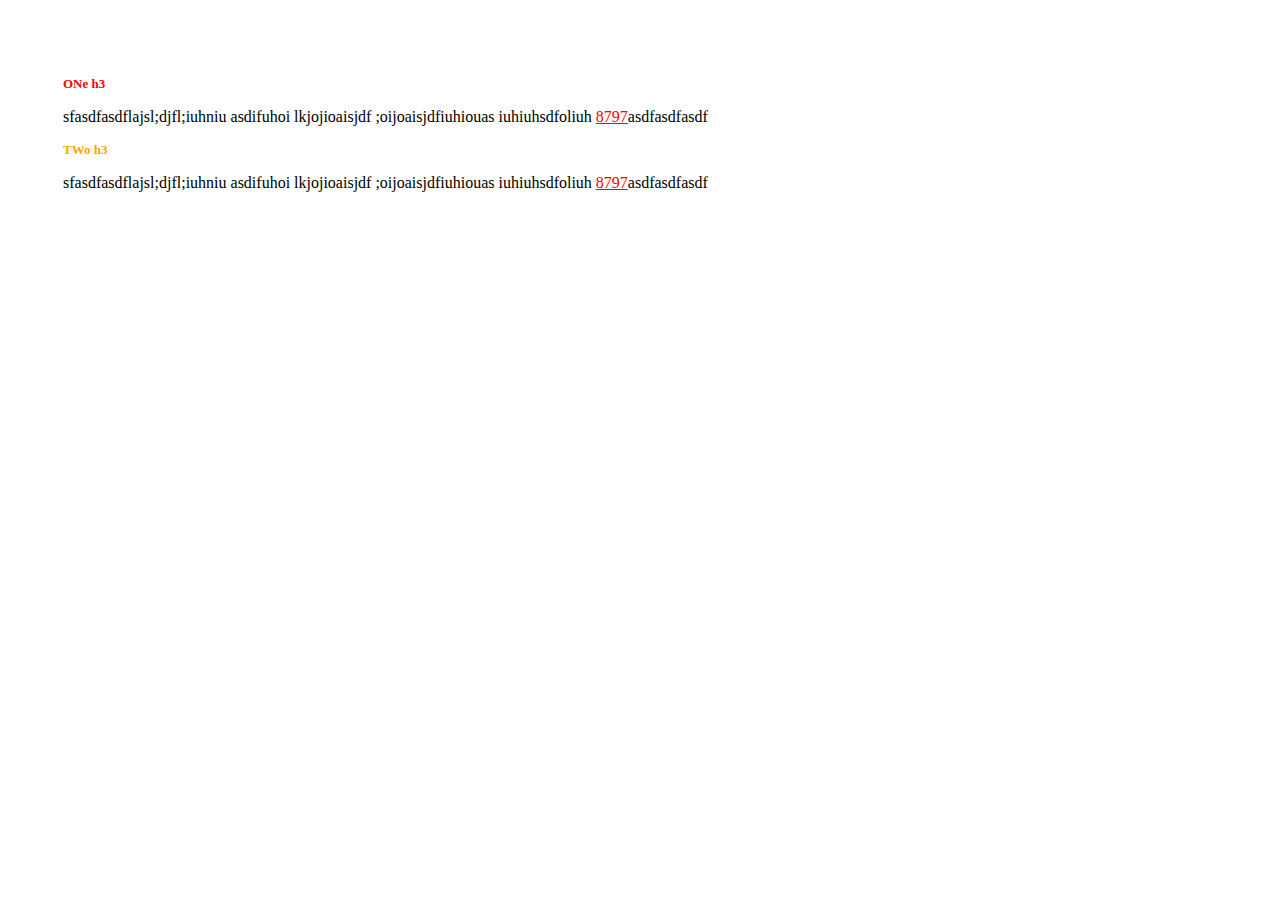
<file: index.html>
<!doctype html>
<html>
	<head>
		<title>My sandbox Website</title>
		<meta charset="utf-8" />
		<meta name="value" />
		<link rel="stylesheet" href="css/style.css" />
	</head>
	<body>
	  <div id="one">
	  	<h3><a href="#">ONe h3</a></h3>
        <p>
        	sfasdfasdflajsl;djfl;iuhniu asdifuhoi
        	lkjojioaisjdf
        	;oijoaisjdfiuhiouas
        	iuhiuhsdfoliuh
        	<a href="#">8797</a>asdfasdfasdf
        </p>
	  </div>		

	  <div id="two">
	  	<h3><a href="#">TWo h3</a></h3>
        <p>
        	sfasdfasdflajsl;djfl;iuhniu asdifuhoi
        	lkjojioaisjdf
        	;oijoaisjdfiuhiouas
        	iuhiuhsdfoliuh
        	<a href="#">8797</a>asdfasdfasdf
        </p>
	  </div>
	 
	</body>
</html>
</file>
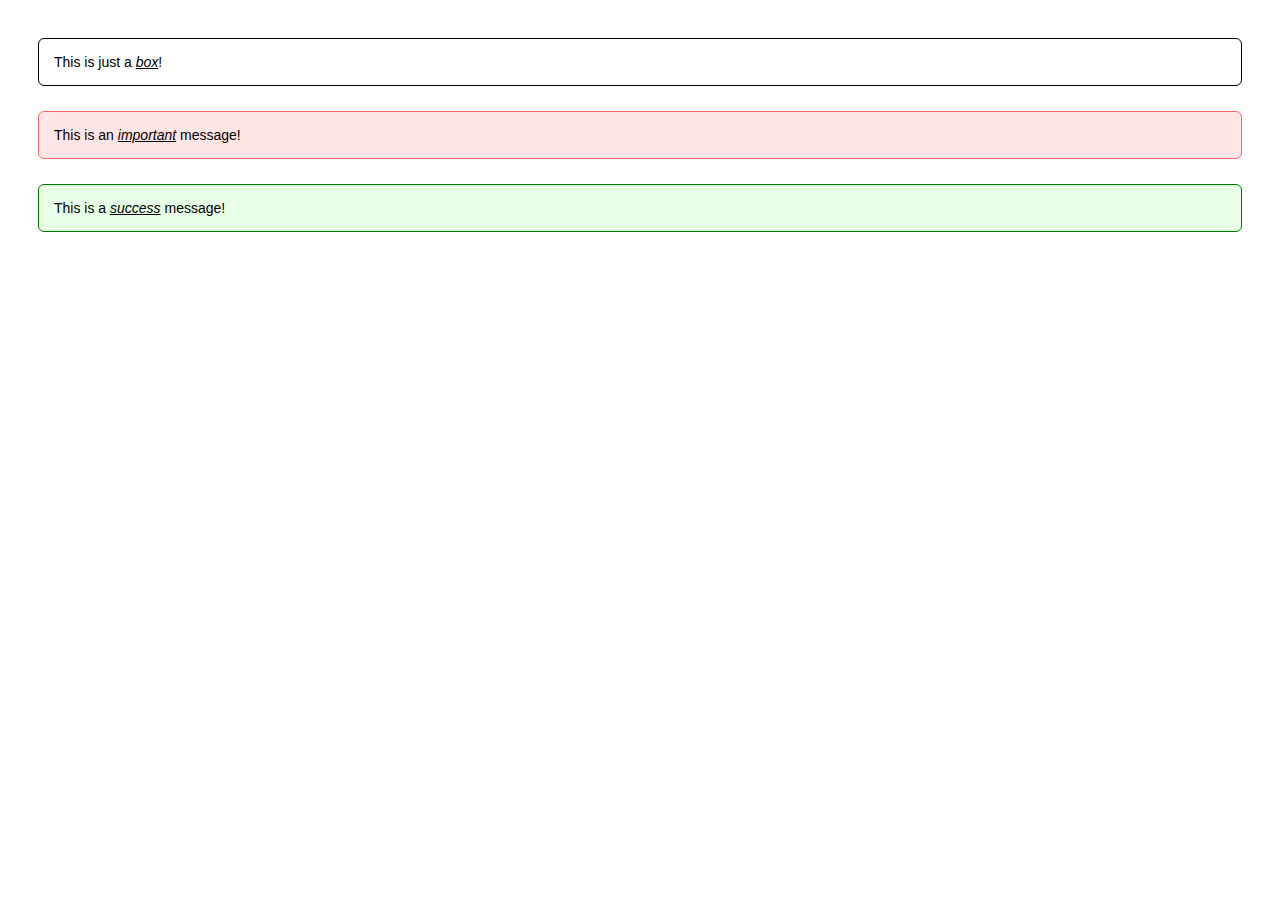
<file: msg.html>
<!doctype html>
<html>
	<head>
		<title>My sandbox Website</title>
		<meta charset="utf-8" />
		<meta name="value" />
		<link rel="stylesheet" href="css/style-msg.css" />
	</head>
	<body>
	  <div class="box">
	  	This is just a <em>box</em>!
	  </div>

	  <div class="important">
	  	This is an <em>important</em> message!
	  </div>

	  <div class="success">
	  	This is a <em>success</em> message!
	  </div>
	 
	</body>
</html>
</file>
<file: css/style.css>
body {
  padding: 55px; }

a {
  color: red; }
  a:hover {
    color: blue; }

h3 {
  font-size: 13px; }
  h3 a {
    text-decoration: none; }
  #two h3 a {
    color: orange; }

/*# sourceMappingURL=style.css.map */
</file>
<file: css/style-msg.css>
body {
  padding: 30px;
  font-family: sans-serif;
  font-size: 14px; }

.box, .important, .success {
  margin: 0 auto 25px;
  border: 1px solid;
  padding: 15px;
  border-radius: 6px; }
  .box em, .important em, .success em {
    text-decoration: underline; }

.important, .success {
  background-color: #ffe5e5;
  border-color: #ff6565; }

.success {
  background-color: #e6ffe6;
  border-color: green; }

/*# sourceMappingURL=style-msg.css.map */
</file>
